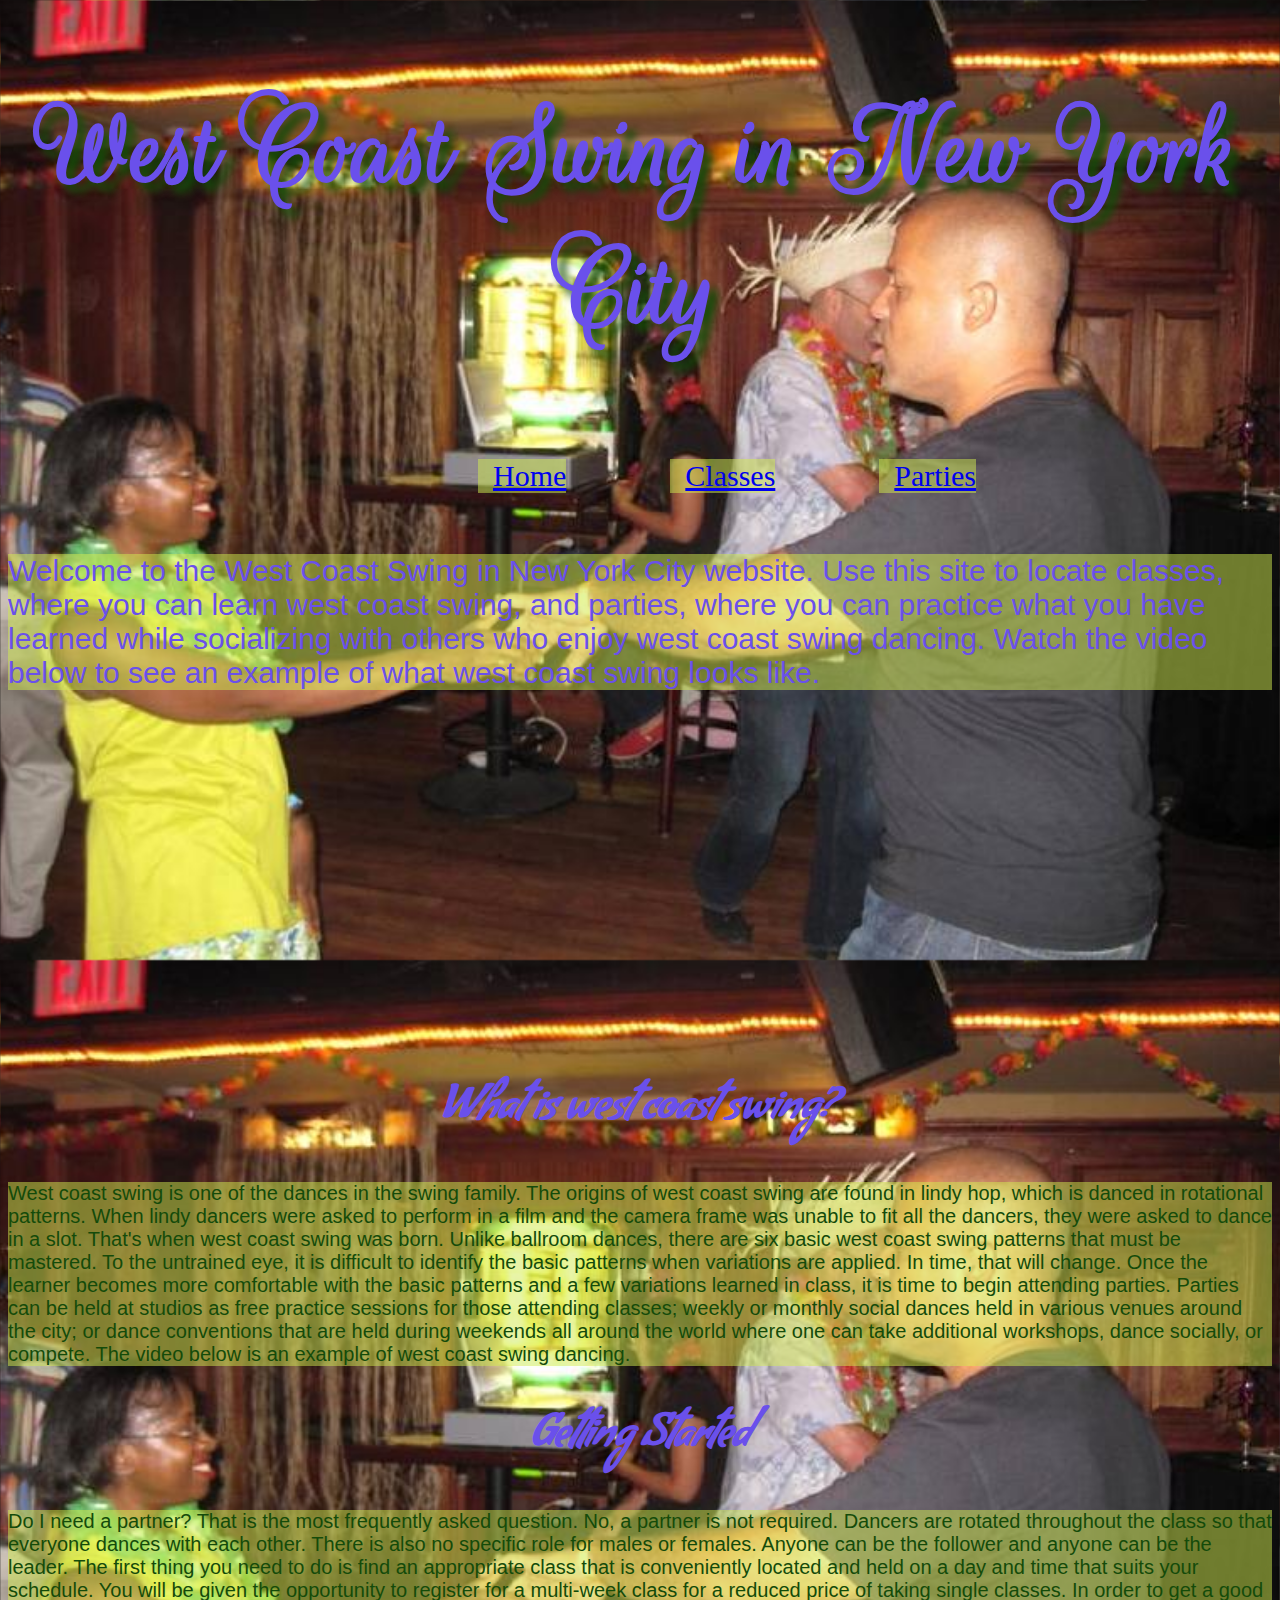
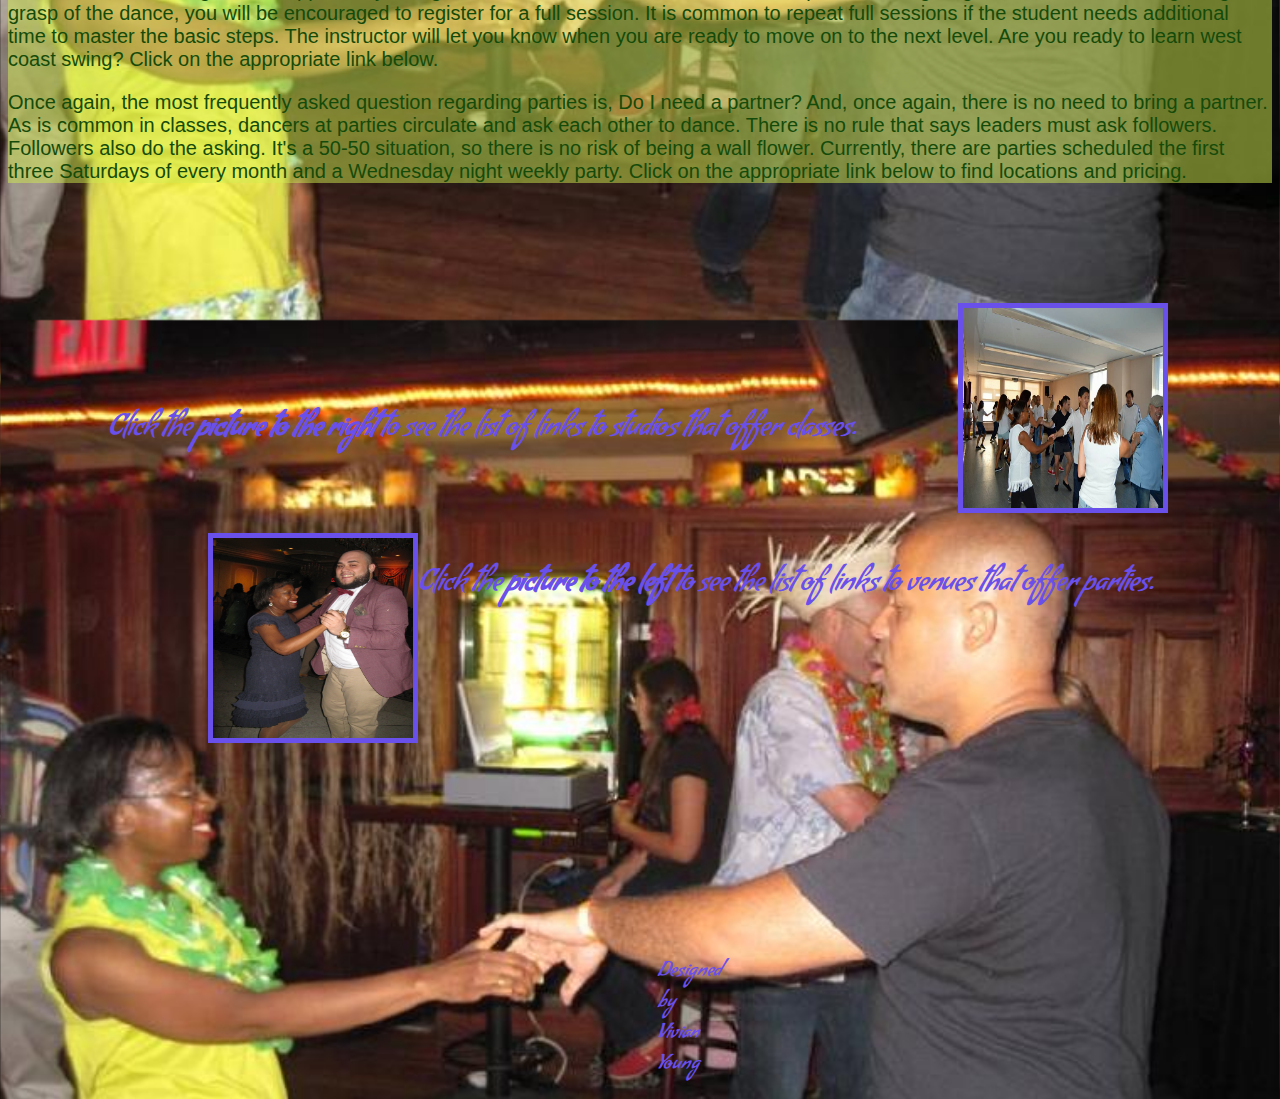
<file: index.html>
<!DOCTYPE html>
<html>
  <head>
    <meta charset="utf-8">
    <meta name="viewport" content="width=device-width, initial-scale=1">
    <title>Home</title>
        <link rel="stylesheet" type="text/css" href="css/style.css">
        </head>
  <!--Page 1 of 3-->
  <body>
      <div class="heading1">
       <h1>West Coast Swing in New York City</h1>
       </div>
  <div id="navigation">
        <ul>
          <li><a href="index.html">Home</a></li>
          <li><a href="secondpage.html">Classes</a></li>
          <li><a href="thirdpage.html">Parties</a></li>
        </ul>
   </div>
  <!--paragraph id-->
  <div class="intro">
        <p>Welcome to the West Coast Swing in New York City website.  Use this site to locate classes, where you can learn west coast swing, 
        and parties, where you can practice what you have learned while socializing with others who enjoy west coast swing dancing.
        Watch the video below to see an example of what west coast swing looks like.</p></div>
    </div>
  <!--navigation id-->
   <iframe width="560" height="315" src="https://www.youtube.com/embed/dcvp6r1O7Zg" frameborder="0" allowfullscreen></iframe>
  <div class="heading">
    <div id=definedlink>
    <h2>What is <strong>west coast swing</strong>?</h2>
  </div>
  <!--original color=144b0a-->
  <div class="paragraph">
        <p>West coast swing is one of the dances in the swing family. The origins of west coast swing are found in lindy hop, which is danced in rotational patterns. When lindy dancers were asked to perform in a film and the 
        camera frame was unable to fit all the dancers, they were asked to dance in a slot.  That's when west coast swing was born. Unlike ballroom dances, there are six basic west coast swing patterns that must be mastered.
        To the untrained eye, it is difficult to identify the basic patterns when variations are applied.  In time, that will change.  Once the learner becomes more comfortable with the basic patterns and a few variations 
        learned in class, it is time to begin attending parties.  Parties can be held at studios as free practice sessions for those attending classes; weekly or monthly social dances held in various venues around the city; or 
        dance conventions that are held during weekends all around the world where one can take additional workshops, dance socially, or compete.  The video below is an example of west coast swing dancing.
        </p>
        </div>
  <div class="heading">
          <h2>Getting Started</h2>
    <div class="paragraph">
        <p>Do I need a partner?  That is the most frequently asked question.  No, a partner is not required.  Dancers are rotated throughout the class so that everyone dances with each other.
        There is also no specific role for males or females.  Anyone can be the follower and anyone can be the leader.  The first thing you need to do is find an appropriate class that is 
        conveniently located and held on a day and time that suits your schedule. You will be given the opportunity to register for a multi-week class for a reduced price of taking single classes.  In order to get a good grasp of the 
        dance, you will be encouraged to register for a full session.  It is common to repeat full sessions if the student needs additional time to master the basic steps.  The instructor will let you know when you are ready to move on to the next level.  
        Are you ready to learn west coast swing?  Click on the appropriate link below.</p>
        <p>Once again, the most frequently asked question regarding parties is, Do I need a partner?  And, once again, there is no need to bring a partner.  As is common in classes, dancers at parties circulate and ask
        each other to dance.  There is no rule that says leaders must ask followers.  Followers also do the asking.  It's a 50-50 situation, so there is no risk of being a wall flower.  Currently, there are parties scheduled the first three Saturdays of
        every month and a Wednesday night weekly party.  Click on the appropriate link below to find locations and pricing.</p>
    </div>
    <div id="classes">
      <div class="float">
      <p>Click the <strong>picture to the right</strong>  to see the list of links to studios that offer classes.</p></div>
      <a href="secondpage.html"><img src="images/classes.jpg"style="width:200px;height:200px;"></a>
    </div>
    <div id="parties">
      <div class="float2">
        <a href="thirdpage.html"><img src="images/parties.jpg"style="width:200px;height:200px;"></a></div>
      <p>Click the <strong>picture to the left</strong>  to see the list of links to venues that offer parties.</p>
      </div>
    <footer>Designed by Vivian Young</footer>
      </body>
</html>
</file>
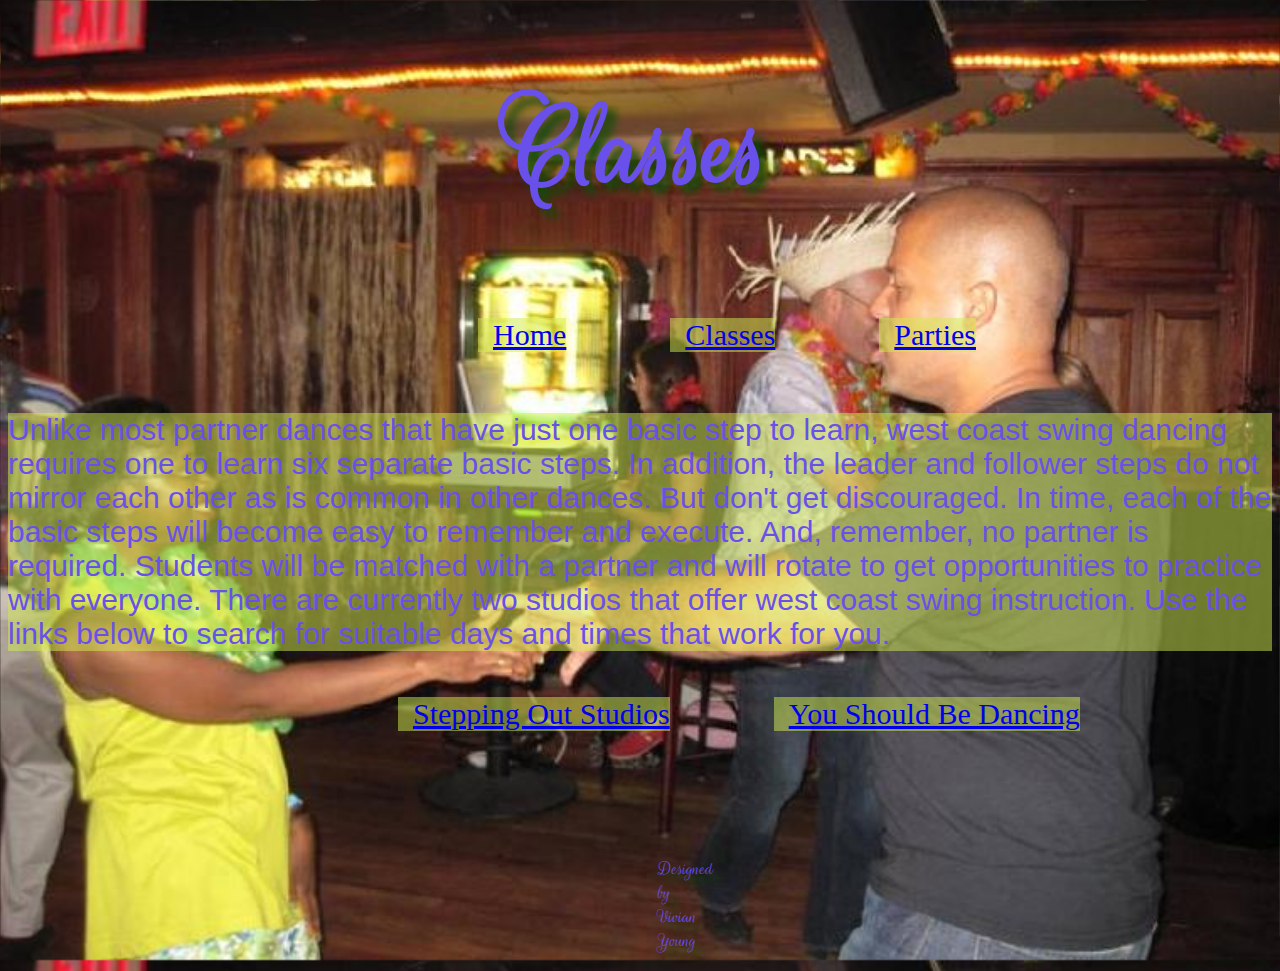
<file: secondpage.html>
<!DOCTYPE html>
<html>
  <head>
    <meta charset="utf-8">
    <meta name="viewport" content="width=device-width, initial-scale=1">
    <title>Classes</title>
        <link rel="stylesheet" type="text/css" href="css/style.css">
        </head>
    <!--page 2 of 3-->
    <body>
    <div class="heading1">
        <h1>Classes</h1>
     </div>
     <div id="navigation">
        <ul>
          <li><a href="index.html">Home</a></li>
          <li><a href="secondpage.html">Classes</a></li>
          <li><a href="thirdpage.html">Parties</a></li>
        </ul>
   </div>
     <div class="intro">
      <p>Unlike most partner dances that have just one basic step to learn, west coast swing dancing requires one to learn six 
      separate basic steps.  In addition, the leader and follower steps do not mirror each other as is common in other dances. 
      But don't get discouraged.  In time, each of the basic steps will become easy to remember and execute.  And, remember, no 
      partner is required.  Students will be matched with a partner and will rotate to get opportunities to practice with everyone.
      There are currently two studios that offer west coast swing instruction.  Use the links below to search for suitable days and times that work for you.</p>
      </div>
      <div class="navigation">
          <ul>
      <li><a href="http://www.steppingoutstudios.com/">Stepping Out Studios</a></li>
      <li><a href="http://youshouldbedancing.nyc/You Should Be Dancing">You Should Be Dancing</a></li>
         </ul>
         </div>
     <div class="heading1">
          <footer><strong></strong>Designed by Vivian Young</strong></footer>
      </body>
</html>
</file>
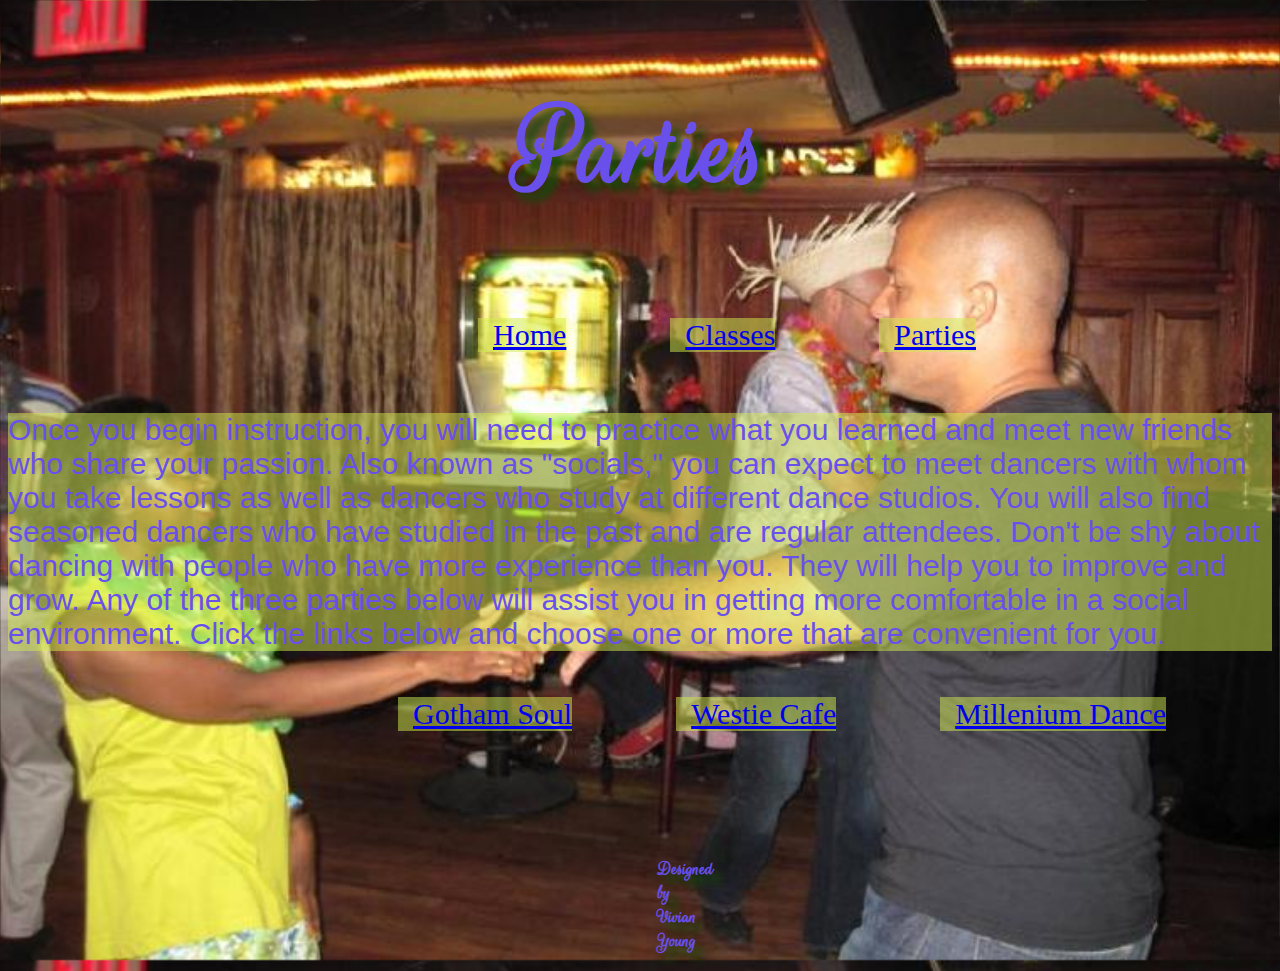
<file: thirdpage.html>
<!DOCTYPE html>
<html>
  <head>
    <meta charset="utf-8">
    <meta name="viewport" content="width=device-width, initial-scale=1">
    <title>Parties</title>
        <link rel="stylesheet" type="text/css" href="css/style.css">
        </head>
    <body>
    <div class="heading1">
        <h1>Parties</h1>
      </div>
      <div id="navigation">
        <ul>
          <li><a href="index.html">Home</a></li>
          <li><a href="secondpage.html">Classes</a></li>
          <li><a href="thirdpage.html">Parties</a></li>
        </ul>
   </div>
      <div class="intro">
      <p>Once you begin instruction, you will need to practice what you learned and meet new friends who share your passion.  
      Also known as "socials," you can expect to meet dancers with whom you take lessons as well as dancers who study at 
      different dance studios.  You will also find seasoned dancers who have studied in the past and are regular attendees.
      Don't be shy about dancing with people who have more experience than you.  They will help you to improve and grow. 
      Any of the three parties below will assist you in getting more comfortable in a social environment.  Click the links below and choose one or more that are convenient for you.</p>
      </div>
      <div class="navigation">
      <ul>
      <li><a href="http://gothamswingclub.org/">Gotham Soul</a></li>
      <li><a href="http://youshouldbedancing.nyc/dance-services/dance-parties/">Westie Cafe</a></li>
      <li><a href="http://www.loribrizzi.com/">Millenium Dance</a></li>
    </ul>
    </div>
    <div class="heading1">
          <footer><strong>Designed by Vivian Young</strong></footer>
      </body>
</html>
</file>
<file: css/style.css>
@import url('https://fonts.googleapis.com/css?family=Condiment|Rouge+Script');
.heading {
font-family: 'Condiment', cursive;
text-align:center;
font-size: 30px;
color: #6A50EB;
}
 /* These headings will include text shadows */
.heading1 {
font-family: 'Rouge Script', cursive;
font-size: 60px;
text-align:center;
color: #6A50EB;
text-shadow: 8px 8px 8px rgb(20,75,10);
}
 /* Paragraphs should be highlighted with a background */
.paragraph {
  color: rgb(20,75,10);
  color: rgba(20,75,10,10);
  background-color: rgb(210,235,80);
  background-color: rgba(210,235,80,.5);
  font-family: Arial, sans-serif;
  font-size: 20px;
  text-align: left; 
  }
#classes {
  padding-top: 100px;
  display: flex;
  width: 100%;
}
#parties {
 font-size: 30px;
 padding-bottom: 100px;
 display: flex;
 width: 100%;
 }
#navigation {
  display: flex;
  width: 100%;
  padding-bottom: 15px;
  padding-left: 30px;
  text-align: center;
  margin-left: 300px;
}
.navigation {
  display: flex;
  width: 100%;
  padding-bottom: 15px;
  margin-left: 250px;
  text-align: center;
  }
a > img {
  border: solid 5px #6A50EB;
    }
footer {
  background-color: rgb(210,235,80);
  background-color: rgba(210,235,80,.5);
  margin-top:85px;
  padding-top:10px;
  padding-bottom: 10px;
  font-size: 20px;
  text-align: center;
  margin-left: 650px;
  margin-right: 650px;
  }
   /* The menu bar */
li {
  display: inline-block; 
  font-size: 30px;
  padding-left: 15px;
  text-align: center;
  color: blue;
  background-color: rgb(210,235,80);
  background-color: rgba(210,235,80,.5);
  margin-left: 100px;
  }
   /* This is the video */
iframe {
  padding-left: 500px
 }
.float {
  float: left;
  padding-right: 200px;
  font-size: 30px;
  margin-left: 100px;
  margin-bottom: 50px;
  margin-top: 75px;
  margin-right: -100px;
}
.float2 {
  float: right;
  padding-left: 200px;
  }
   /* The full page image */
body {
  background-image: url('../images/hawaiiannight4.jpg');
  background-size: contain;
  }
.intro {
  font-family: arial;
  font-size: 30px;
  background-color: rgb(210,235,80);
  background-color: rgba(210,235,80,.5); 
  color:#6A50EB;
  }
 h2 {
   color: #6A50EB;
   }
.gettingstartedlink {
  background-color: rgb(210,235,80);
  background-color: rgba(210,235,80,.5);
  color: rgb(20,75,10);
  color: rgba(20,75,10,10);
}
</file>
